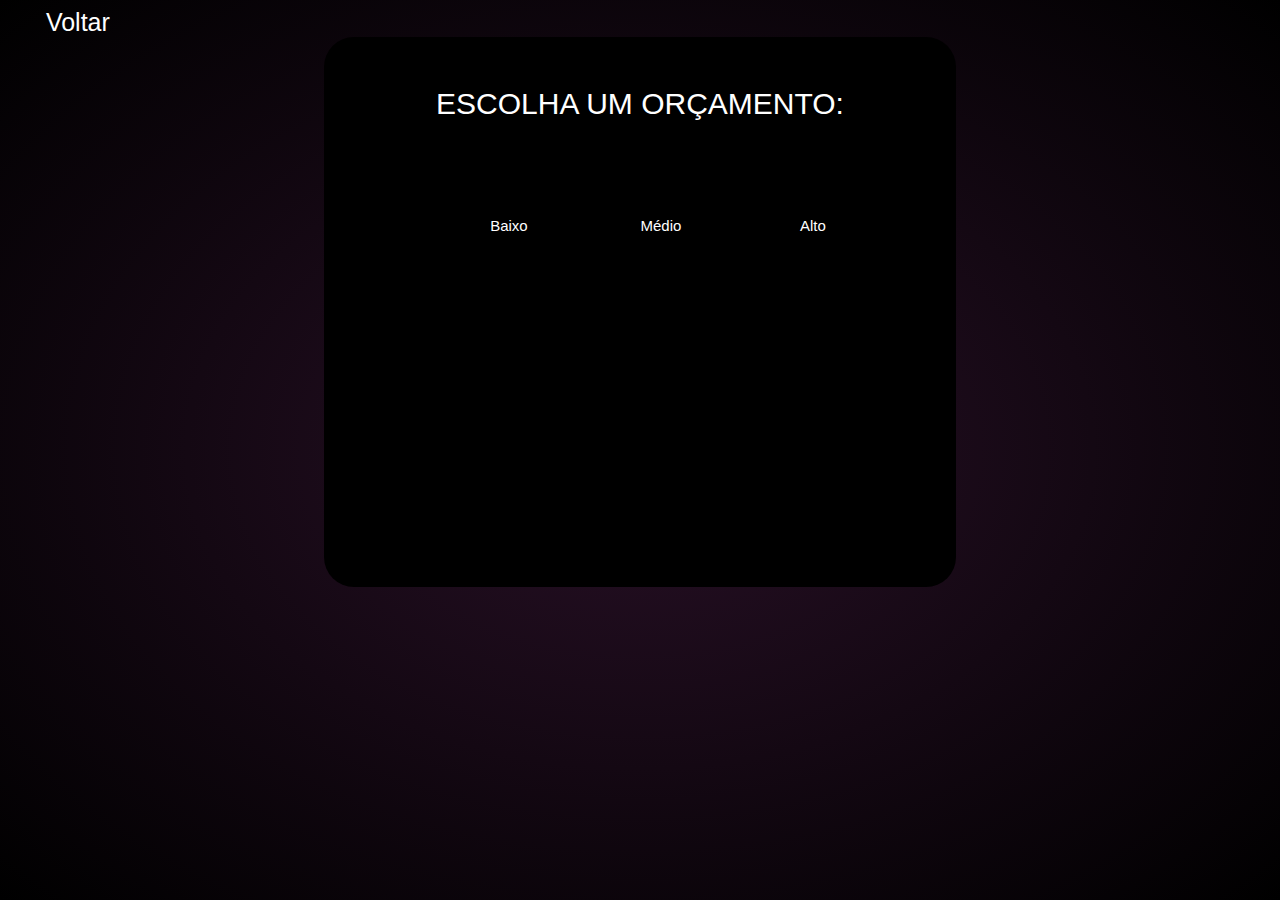
<file: html/Question_five.html>
<!DOCTYPE html>
<html>
    <head>
        <link rel="stylesheet" type="text/css" href="../css/styles.css">
    </head>
    <body>
        <div>
            <div>
                <a href="#" class="back_btn">Voltar</a>
            </div>
            <div class="interative_box">
                <div class="question_txt">Escolha um orçamento:</div>
                <div class="btn_box_intensity">
                    <table cellspacing="10">
                        <tr>
                            <td>
                                <div class="container_btn">
                                    <img class="intensity_btn_img"/>
                                    <div class="intensity_btn">
                                        <div class="descripton_text">Baixo</div>
                                    </div>
                                </div>
                            </td>
                            <td>
                                <div class="container_btn">
                                    <img class="intensity_btn_img"/>
                                    <div class="intensity_btn">
                                        <div class="descripton_text">Médio</div>
                                    </div>
                                </div>
                            </td>
                            <td>
                                <div class="container_btn">
                                    <img class="intensity_btn_img"/>
                                    <div class="intensity_btn">
                                        <div class="descripton_text">Alto</div>
                                    </div>
                                </div>
                            </td>
                        </tr>
                    </table>
                </div>
                <div id="progress"></div>
            </div>
        </div>
    </body>
</html>
</file>
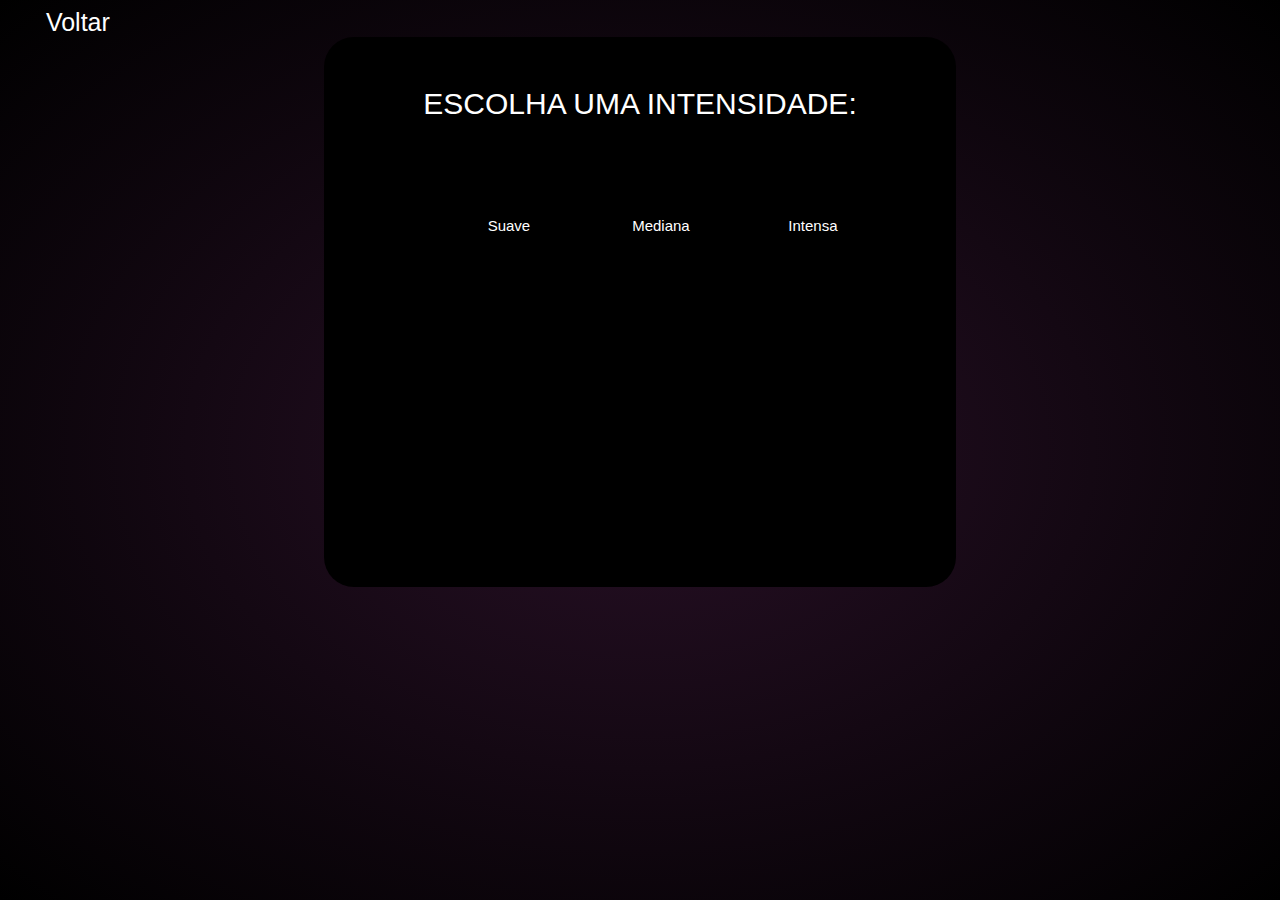
<file: html/Question_four.html>
<!DOCTYPE html>
<html>
    <head>
        <link rel="stylesheet" type="text/css" href="../css/styles.css">
    </head>
    <body>
        <div>
            <div>
                <a href="#" class="back_btn">Voltar</a>
            </div>
            <div class="interative_box">
                <div class="question_txt">Escolha uma intensidade:</div>
                <div class="btn_box_intensity">
                    <table cellspacing="10">
                        <tr>
                            <td>
                                <div class="container_btn">
                                    <a href="Result.html">
                                        <img class="intensity_btn_img"/>
                                        <div class="intensity_btn">
                                            <div class="descripton_text">Suave</div>
                                        </div>
                                    </a>
                                </div>
                            </td>
                            <td>
                                <div class="container_btn">
                                    <a href="Result.html">
                                        <img class="intensity_btn_img"/>
                                        <div class="intensity_btn">
                                            <div class="descripton_text">Mediana</div>
                                        </div>
                                    </a>
                                </div>
                            </td>
                            <td>
                                <div class="container_btn">
                                    <a href="Result.html">
                                        <img class="intensity_btn_img"/>
                                        <div class="intensity_btn">
                                            <div class="descripton_text">Intensa</div>
                                        </div>
                                    </a>
                                </div>
                            </td>
                        </tr>
                    </table>
                </div>
                <div id="progress"></div>
            </div>
        </div>
    </body>
</html>
</file>
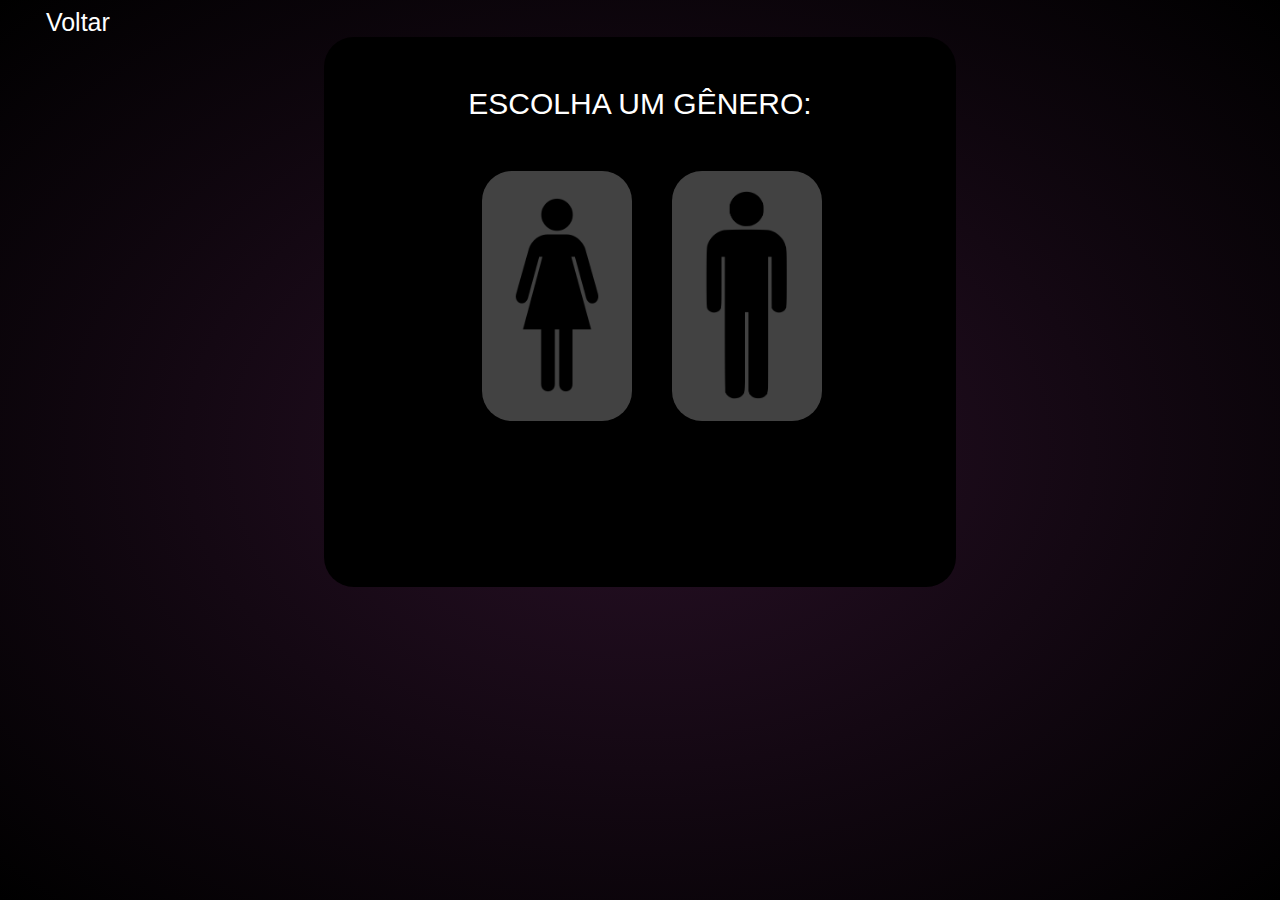
<file: html/Question_one.html>
<!DOCTYPE html>
<html>
    <head>
        <link rel="stylesheet" type="text/css" href="../css/styles.css">
    </head>
    <body>
        <div>
            <div>
                <a href="#" class="back_btn">Voltar</a>
            </div>
            <div class="interative_box">
                <div class="question_txt">Escolha um gênero:</div>
                <div class="btn_box">
                    <div class="female_btn">
                        <a href="Question_two.html">
                            <button class="gender_btn">
                                <img class="gender_btn_img" src="../img/kisspng-female-computer-icons-woman-clip-art-toilet-icon-5b162e90a98323.7629911115281803686943.png"/>
                            </button>
                        </a>
                    </div>
                    <div class="male_btn">
                        <a href="Question_two.html">
                            <button class="gender_btn">
                                <img class="gender_btn_img" src="../img/male-icon-7918.png"/>
                            </button>
                        </a>
                    </div>
                </div>
                <div id="progress"></div>
            </div>
        </div>
    </body>
</html>
</file>
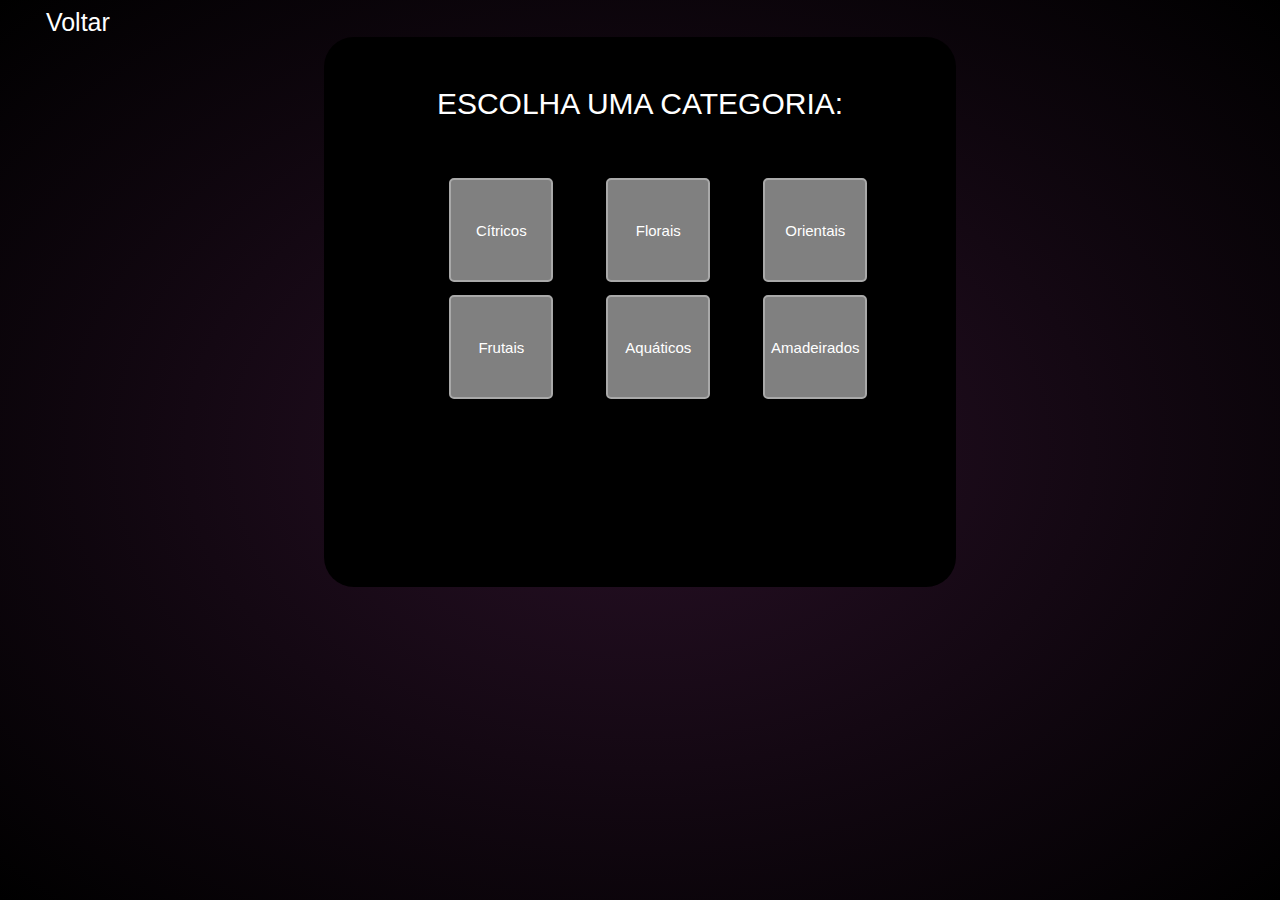
<file: html/Question_three.html>
<!DOCTYPE html>
<html>
    <head>
        <link rel="stylesheet" type="text/css" href="../css/styles.css">
    </head>
    <body>
        <div>
            <div>
                <a href="#" class="back_btn">Voltar</a>
            </div>
            <div class="interative_box">
                <div class="question_txt">Escolha uma categoria:</div>
                <div class="btn_box3">
                    <table cellspacing="15">
                        <tr>
                            <td>
                                <div class="container_btn">
                                    <a href="Question_four.html">
                                        <img class="category_btn_img"/>
                                        <div class="category_btn">
                                            <div class="descripton_text">Cítricos</div>
                                        </div>
                                    </a>
                                </div>
                            </td>
                            <td>
                                <div class="container_btn">
                                    <a href="Question_four.html">
                                        <img class="category_btn_img"/>
                                        <div class="category_btn">
                                            <div class="descripton_text">Florais</div>
                                        </div>
                                    </a>
                                </div>
                            </td>
                            <td>
                                <div class="container_btn">
                                    <a href="Question_four.html">
                                        <img class="category_btn_img"/>
                                        <div class="category_btn">
                                            <div class="descripton_text">Orientais</div>
                                        </div>
                                    </a>
                                </div>
                            </td>
                        </tr>
                        <tr>
                            <td>
                                <div class="container_btn">
                                    <a href="Question_four.html">
                                        <img class="category_btn_img"/>
                                        <div class="category_btn">
                                            <div class="descripton_text">Frutais</div>
                                        </div>
                                    </a>
                                </div>
                            </td>
                            <td>
                                <div class="container_btn">
                                    <a href="Question_four.html">
                                        <img class="category_btn_img"/>
                                        <div class="category_btn">
                                            <div class="descripton_text">Aquáticos</div>
                                        </div>
                                    </a>
                                </div>
                            </td>
                            <td>
                                <div class="container_btn">
                                    <a href="Question_four.html">
                                        <img class="category_btn_img"/>
                                        <div class="category_btn">
                                            <div class="descripton_text">Amadeirados</div>
                                        </div>
                                    </a>
                                </div>
                            </td>
                        </tr>
                    </table>
                </div>
                <div id="progress"></div>
            </div>
        </div>
    </body>
</html>
</file>
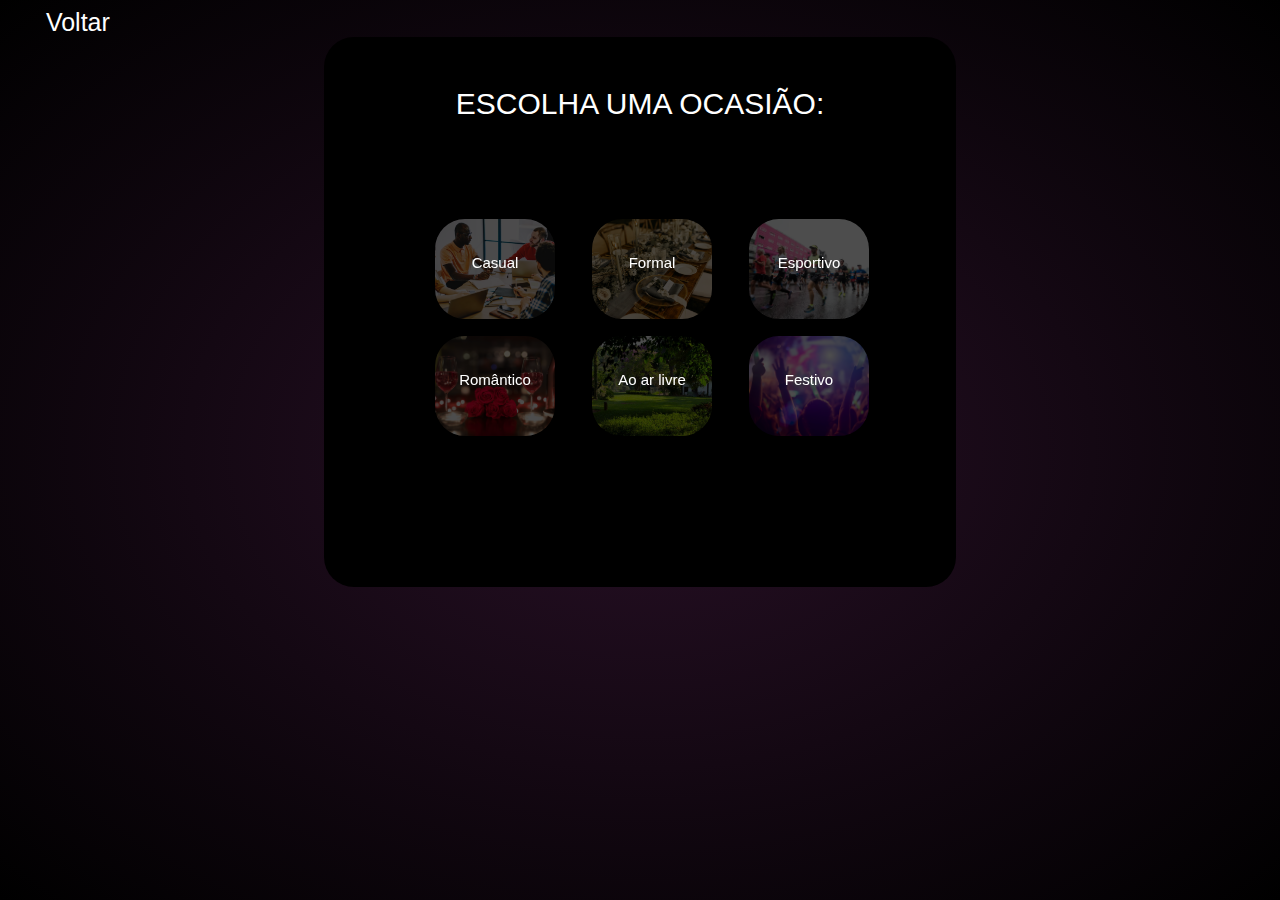
<file: html/Question_two.html>
<!DOCTYPE html>
<html>
    <head>
        <link rel="stylesheet" type="text/css" href="../css/styles.css">
    </head>
    <body>
        <div>
            <div>
                <a href="#" class="back_btn">Voltar</a>
            </div>
            <div class="interative_box">
                <div class="question_txt">Escolha uma ocasião:</div>
                <div class="btn_box2">
                    <table cellspacing="15">
                        <tr>
                            <td>
                                <div class="container_btn">
                                    <a href="Question_three.html">
                                        <img class="ocasion_btn_img" src="../img/grupo-de-pessoas-trabalhando.jpg"/>
                                        <div class="ocasion_btn">
                                            <div class="descripton_text">Casual</div>
                                        </div>
                                    </a>
                                </div>
                            </td>
                            <td>
                                <div class="container_btn">
                                    <a href="Question_three.html">
                                        <img class="ocasion_btn_img" src="../img/Photo-13.jpg"/>
                                        <div class="ocasion_btn">
                                            <div class="descripton_text">Formal</div>
                                        </div>
                                    </a>
                                </div>
                            </td>
                            <td>
                                <div class="container_btn">
                                    <a href="Question_three.html">
                                        <img class="ocasion_btn_img" src="../img/maratona-de-hamburgo-2019.webp"/>
                                        <div class="ocasion_btn">
                                            <div class="descripton_text">Esportivo</div>
                                        </div>
                                    </a>
                                </div>
                            </td>
                        </tr>
                        <tr>
                            <td>
                                <div class="container_btn">
                                    <a href="Question_three.html"></a>
                                        <img class="ocasion_btn_img" src="../img/Jantar+Romântico+no+HUB+-+Banner+Home.jpg"/>
                                        <div class="ocasion_btn">
                                            <div class="descripton_text">Romântico</div>
                                        </div>
                                    </div>
                                </div>
                            </td>
                            <td>
                                <div class="container_btn">
                                    <a href="Question_three.html">
                                        <img class="ocasion_btn_img" src="../img/AZAEL-BILD-46.jpg"/>
                                        <div class="ocasion_btn">
                                            <div class="descripton_text">Ao ar livre</div>
                                        </div>
                                    </a>
                                </div>
                            </td>
                            <td>
                                <div class="container_btn">
                                    <a href="Question_three.html">
                                        <img class="ocasion_btn_img" src="../img/festa-antes-formatura-scaled-1.jpg"/>
                                        <div class="ocasion_btn">
                                            <div class="descripton_text">Festivo</div>
                                        </div>
                                    </a>
                                </div>
                            </td>
                        </tr>
                    </table>
                </div>
                <div id="progress"></div>
            </div>
        </div>
    </body>
</html>
</file>
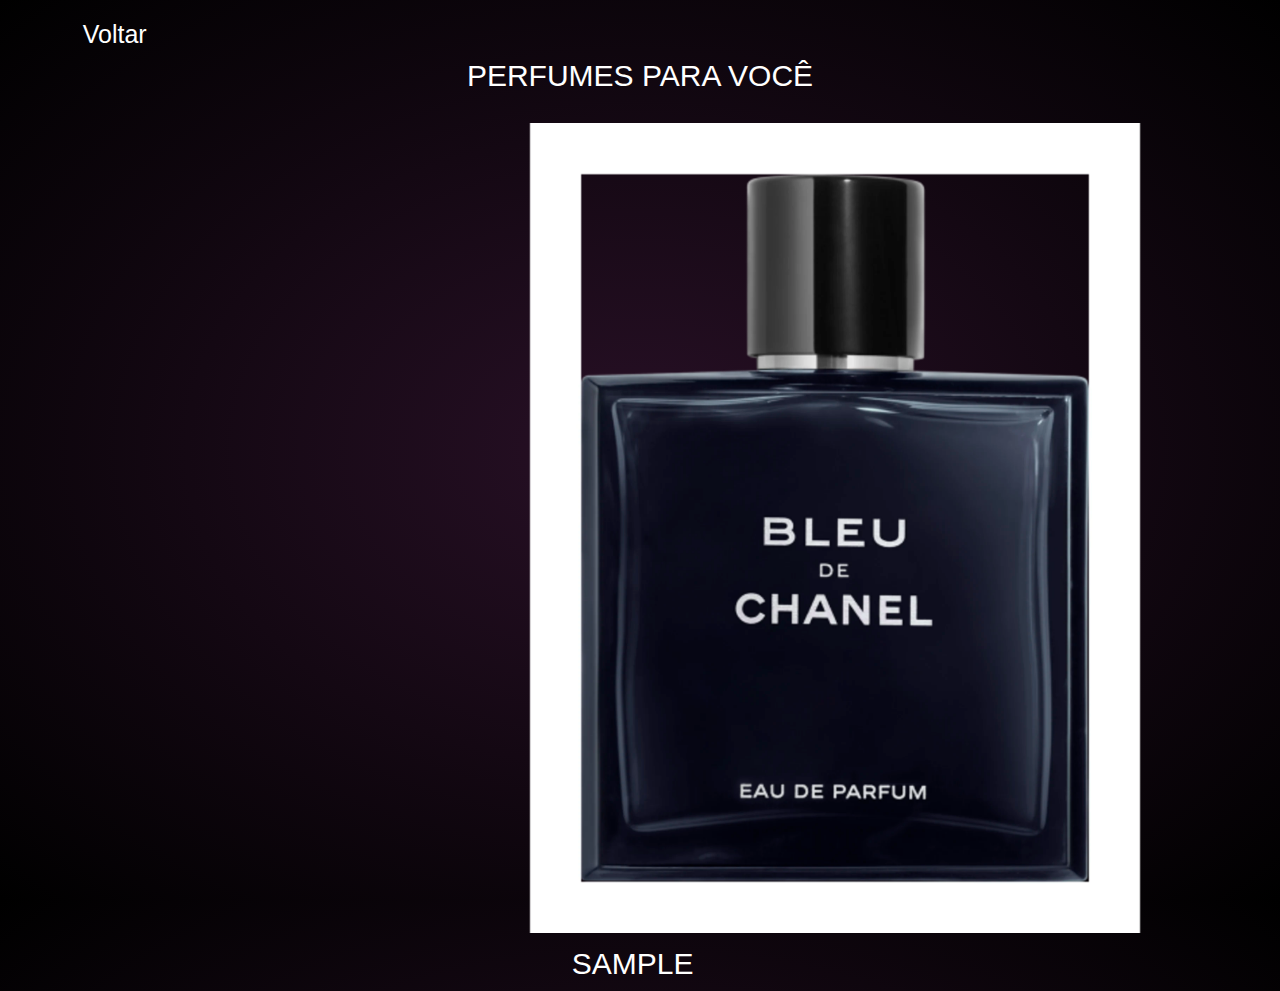
<file: html/Result.html>
<!DOCTYPE html>
<html>
    <head>
        <link rel="stylesheet" type="text/css" href="../css/styles.css">
    </head>
    <body class="result_box">
        <div>
            <div class="back_btn">
                <a href="#" class="back_btn">Voltar</a>
            </div>
            <div class="interative_box2">
                <div class="result_txt">Perfumes para você</div>
                <div class="table_result">
                
                    <div class="result_container_btn">
                        <img class="result_btn_img" src="../img/9518357086238.webp"/>
                        <div class="result_txt">Sample</div>
                    </div>
                    
                </div>
                <div id="progress"></div>
            </div>
        </div>
    </body>
</html>
</file>
<file: css/styles.css>
html{
	height: 100%;
}

body{
	color:  white;
	background-image: radial-gradient(#281026, black);
}

.vignette {
	position: fixed;
	top: 0;
	left: 0;
	width: 100%;
	height: 100%;
	box-shadow: 0 0 200px rgba(0, 0, 0, 0.9) inset;
}

.header-btn button{
	position: absolute;
	width: 70px;
	height: 29px;
	left: 103px;
	top: 79px;
	border: none;
	background-color: inherit;
	cursor: pointer;
	display: inline-block;
	color: white;
}

.fragrance-txt{
	position: absolute;
	width: 492px;
	height: 297px;
	left: 138px;
	top: 244px;
	font-family: arial;
	font-style: normal;
	font-weight: 300;
	font-size: 70px;
	line-height: 85px;
	color: #C8C8C8;
}

.tool-txt{
	position: absolute;
	left: 23.28%;
	right: 28.78%;
	top: 86.61%;
	bottom: -11.12%;

	font-family: arial;
	font-style: normal;
	font-weight: 500;
	font-size: 24px;
	line-height: 29px;

	color: rgba(255, 255, 255, 0.8);

	opacity: 0.7;
}

.back_btn{
	margin-left: 3%;
	margin-top: 20px;
	font-family: 'Gill Sans', 'Gill Sans MT', Calibri, 'Trebuchet MS', sans-serif;
	font-size: 25px;
	text-decoration: none;
	color: white;
	transition-duration: 0.5s;
}

.back_btn:active{
	color: 424242;
	transition-duration: 0.5s;
}

.interative_box{
	border-radius: 30px;
	background-color: black;
	width: 50%;
	height: 550px;
	margin-left: 25%;
}

.question_txt{
	text-align: center;
	text-transform: uppercase;
	font-family: 'Gill Sans', 'Gill Sans MT', Calibri, 'Trebuchet MS', sans-serif;
	padding-top: 50px;
	font-size: 30px;
	padding-bottom: 50px;
}

.btn_box{
	margin-left: 25%;
}

.btn_box2{
	margin-left: 15%;
	margin-top: 5%;
}

.btn_box3{
	margin-left: 16%;
}

.btn_box_intensity{
	margin-left: 18%;
}


.btn_box table{
	margin: auto;
}

/*Question1*/
.gender_btn{
	height: 250px;
	width: 150px;
	background-color: #424242;
	border-radius: 30px;
	border: none;
	transition-duration: 1s;
	align-items: center;
	cursor: pointer;
	background-size:cover
}

.gender_btn:hover{
	background-color: rgb(250, 250, 250);
	transition-duration: 1s;
	background-size:cover
}

.gender_btn_img{
	height: 220px;
	width: 120px;
	align-items: center;
	transition-duration: 1s;
	object-fit: cover;
	border-radius: 30px;
	background-size:cover
}

.female_btn{
	float: left;
}

.male_btn{
	margin-left: 40%;
}

/*Question2*/
.ocasion_btn_img{
	width: 120px;
	height: 100px;
	opacity: 0.3;
	display: block;
	align-items: center;
	transition-duration: 1s;
	object-fit: cover;
	border-radius: 30px;
	background-size:cover;
	backface-visibility: hidden;
}

.ocasion_btn, .category_btn, .intensity_btn{
	text-align: center;
	border-radius: 30px;
	border: none;
	cursor: pointer;
	background-size:cover;
	opacity: 1;
	top: 43%;
	left: 43%;
	position: absolute;
	transform: translate(-50%, -50%);
	-ms-transform: translate(-50%, -50%);
	text-align: center;
}

.category_btn_img, .intensity_btn_img{
	border-radius: 50px;
	background-color: grey;
	display: block;
	align-items: center;
	transition-duration: 1s;
	object-fit: cover;
	border-radius: 30px;
	background-size:cover;
	backface-visibility: hidden;
}

.category_btn{
	
		display: flex;
		justify-content: center;
		align-items: center;
		width: 100px; /* Defina a largura desejada */
		height: 100px; /* Defina a altura desejada */
		background-color: gray; /* Defina a cor de fundo desejada */
		color: white; /* Defina a cor do texto desejada */
		border: 2px solid darkgray; /* Defina a cor da borda desejada */
		border-radius: 5px; /* Defina o raio da borda desejado para arredondar os cantos */
	  }



.container_btn{
	width: 140px;
	height: 100px;
	transition-duration: 1s;
	position: relative;

}
.container_btn:hover{
	cursor: pointer;
	transition-duration: 1s;
	opacity: 0.3;
}

.container_btn:hover .ocasion_btn_img{
	opacity: 0.1;
}

.container_btn:hover .descripton_text{
	opacity: 1;
}

.container_btn a{
	text-decoration: none;
	color: white;
}

.descripton_text{
	font-size: 15px;
	font-family: 'Gill Sans', 'Gill Sans MT', Calibri, 'Trebuchet MS', sans-serif;
}

.result_txt{
	text-align: center;
	text-transform: uppercase;
	font-family: 'Gill Sans', 'Gill Sans MT', Calibri, 'Trebuchet MS', sans-serif;
	padding-top: 10px;
	font-size: 30px;
}

.result_btn_img{
	height: 90vh;
	align-items: center;
	
	transition-duration: 1s;

	margin-left: 25%;
}

.result_box{
	background-color: black;
}

.table_result{
	padding: 20px;
	display: block;
	margin-left: 15%;
  	margin-right: auto;
}

.result_container_btn{
	padding: 10px;
	float: left;
}

.result_text
</file>
